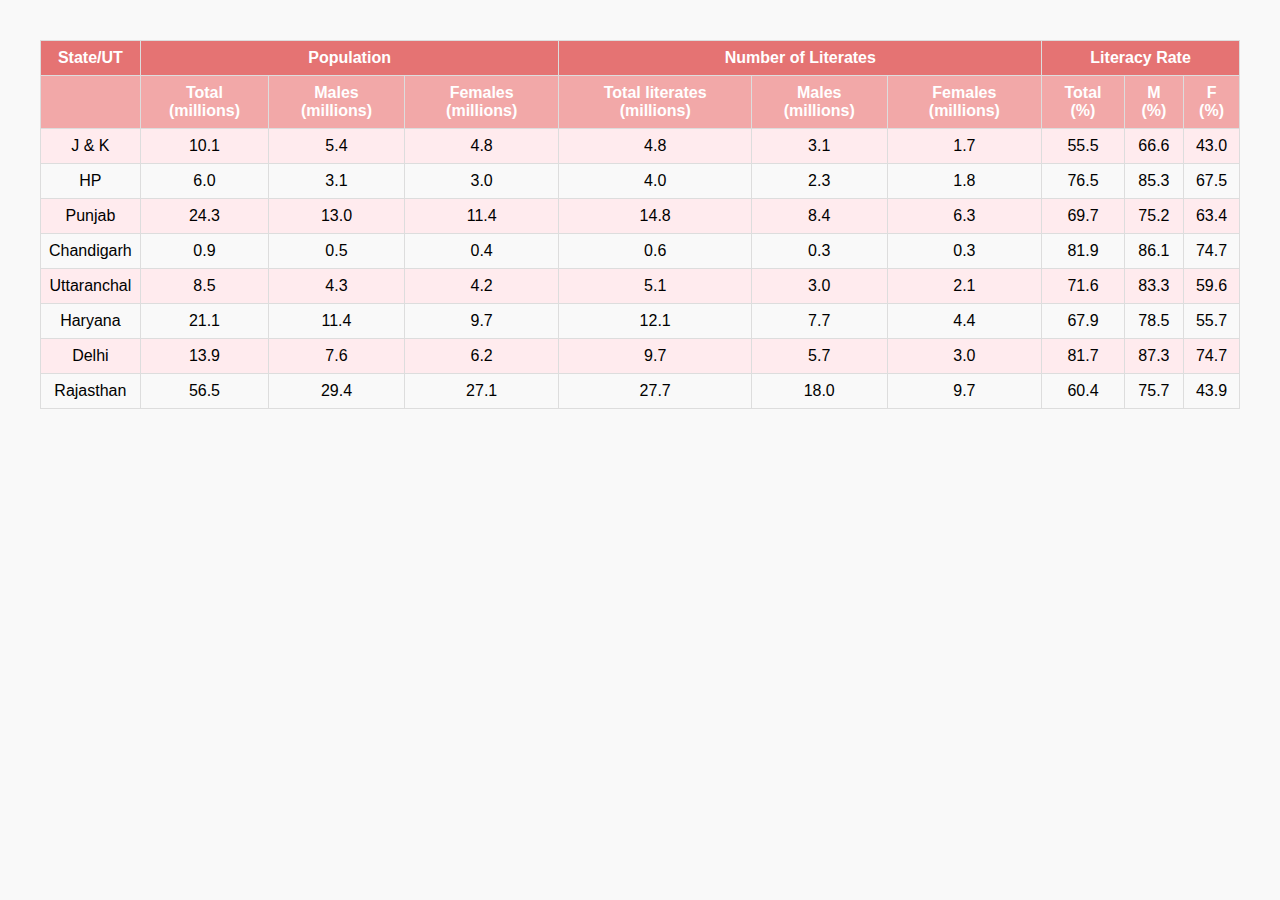
<file: index.html>
<!DOCTYPE html>
<html lang="en">
<head>
    <meta charset="UTF-8">
    <meta name="viewport" content="width=device-width, initial-scale=1.0">
    <title>Document</title>
    <link rel="stylesheet" href="style.css">
</head>
<body>
    <table>
        <thead>
            <tr>
                <th>State/UT</th>
                <th colspan="3">Population</th>
                <th colspan="3">Number of Literates</th>
                <th colspan="3">Literacy Rate</th>
            </tr>
            <tr>
                <th></th>
                <th>Total (millions)</th>
                <th>Males (millions)</th>
                <th>Females (millions)</th>
                <th>Total literates (millions)</th>
                <th>Males (millions)</th>
                <th>Females (millions)</th>
                <th>Total (%)</th>
                <th>M (%)</th>
                <th>F (%)</th>
            </tr>
        </thead>
        <tbody>
            <tr>
                <td>J & K</td>
                <td>10.1</td>
                <td>5.4</td>
                <td>4.8</td>
                <td>4.8</td>
                <td>3.1</td>
                <td>1.7</td>
                <td>55.5</td>
                <td>66.6</td>
                <td>43.0</td>
            </tr>
            <tr>
                <td>HP</td>
                <td>6.0</td>
                <td>3.1</td>
                <td>3.0</td>
                <td>4.0</td>
                <td>2.3</td>
                <td>1.8</td>
                <td>76.5</td>
                <td>85.3</td>
                <td>67.5</td>
            </tr>
            <tr>
                <td>Punjab</td>
                <td>24.3</td>
                <td>13.0</td>
                <td>11.4</td>
                <td>14.8</td>
                <td>8.4</td>
                <td>6.3</td>
                <td>69.7</td>
                <td>75.2</td>
                <td>63.4</td>
            </tr>
            <tr>
                <td>Chandigarh</td>
                <td>0.9</td>
                <td>0.5</td>
                <td>0.4</td>
                <td>0.6</td>
                <td>0.3</td>
                <td>0.3</td>
                <td>81.9</td>
                <td>86.1</td>
                <td>74.7</td>
            </tr>
            <tr>
                <td>Uttaranchal</td>
                <td>8.5</td>
                <td>4.3</td>
                <td>4.2</td>
                <td>5.1</td>
                <td>3.0</td>
                <td>2.1</td>
                <td>71.6</td>
                <td>83.3</td>
                <td>59.6</td>
            </tr>
            <tr>
                <td>Haryana</td>
                <td>21.1</td>
                <td>11.4</td>
                <td>9.7</td>
                <td>12.1</td>
                <td>7.7</td>
                <td>4.4</td>
                <td>67.9</td>
                <td>78.5</td>
                <td>55.7</td>
            </tr>
            <tr>
                <td>Delhi</td>
                <td>13.9</td>
                <td>7.6</td>
                <td>6.2</td>
                <td>9.7</td>
                <td>5.7</td>
                <td>3.0</td>
                <td>81.7</td>
                <td>87.3</td>
                <td>74.7</td>
            </tr>
            <tr>
                <td>Rajasthan</td>
                <td>56.5</td>
                <td>29.4</td>
                <td>27.1</td>
                <td>27.7</td>
                <td>18.0</td>
                <td>9.7</td>
                <td>60.4</td>
                <td>75.7</td>
                <td>43.9</td>
            </tr>
        </tbody>
    </table>
</body>
</html>
</file>
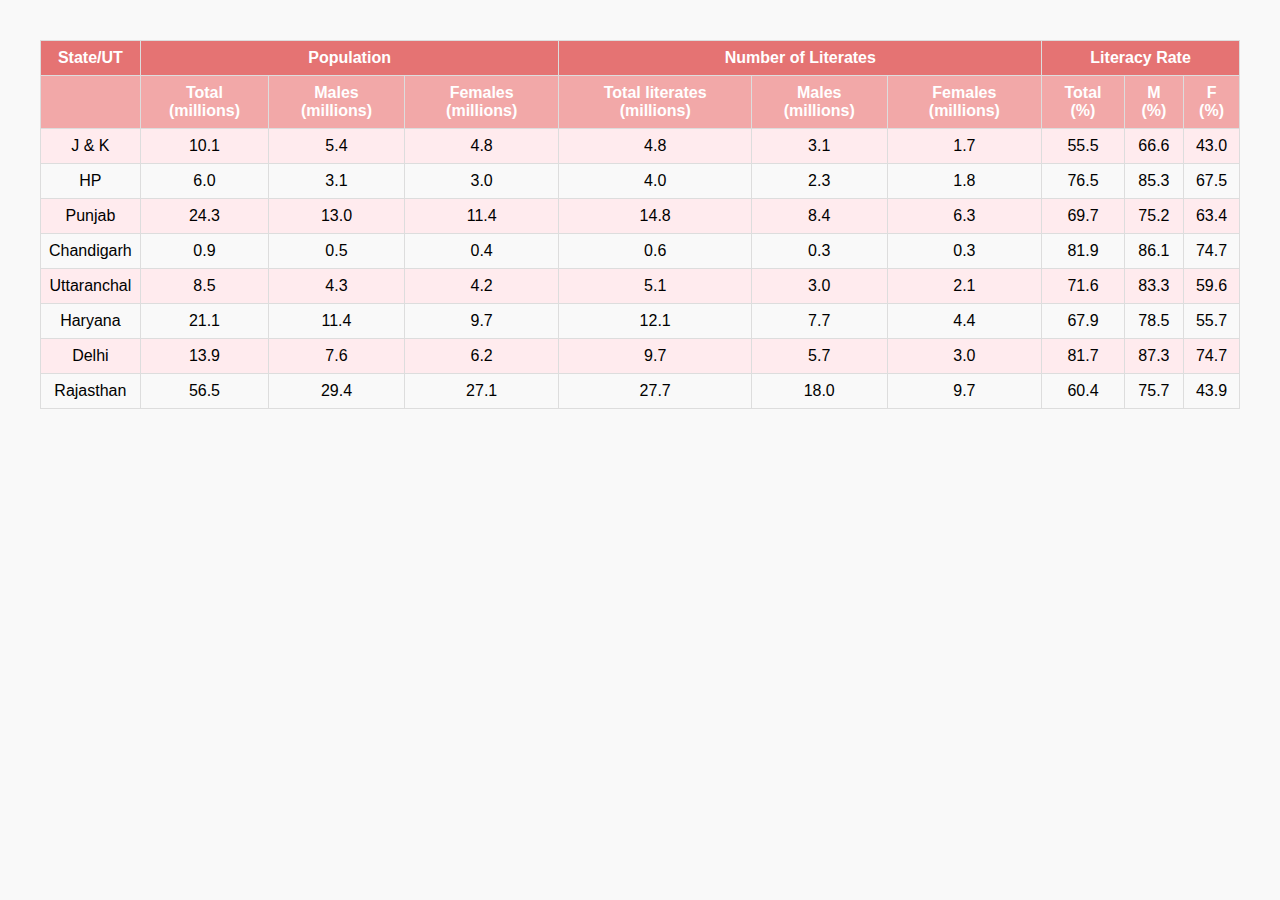
<file: index4.html>
<!DOCTYPE html>
<html lang="en">
<head>
    <meta charset="UTF-8">
    <meta name="viewport" content="width=device-width, initial-scale=1.0">
    <title>Document</title>
    <link rel="stylesheet" href="style4.css">
</head>
<body>
    <table>
        <thead>
            <tr>
                <th>State/UT</th>
                <th colspan="3">Population</th>
                <th colspan="3">Number of Literates</th>
                <th colspan="3">Literacy Rate</th>
            </tr>
            <tr>
                <th></th>
                <th>Total (millions)</th>
                <th>Males (millions)</th>
                <th>Females (millions)</th>
                <th>Total literates (millions)</th>
                <th>Males (millions)</th>
                <th>Females (millions)</th>
                <th>Total (%)</th>
                <th>M (%)</th>
                <th>F (%)</th>
            </tr>
        </thead>
        <tbody>
            <tr>
                <td>J & K</td>
                <td>10.1</td>
                <td>5.4</td>
                <td>4.8</td>
                <td>4.8</td>
                <td>3.1</td>
                <td>1.7</td>
                <td>55.5</td>
                <td>66.6</td>
                <td>43.0</td>
            </tr>
            <tr>
                <td>HP</td>
                <td>6.0</td>
                <td>3.1</td>
                <td>3.0</td>
                <td>4.0</td>
                <td>2.3</td>
                <td>1.8</td>
                <td>76.5</td>
                <td>85.3</td>
                <td>67.5</td>
            </tr>
            <tr>
                <td>Punjab</td>
                <td>24.3</td>
                <td>13.0</td>
                <td>11.4</td>
                <td>14.8</td>
                <td>8.4</td>
                <td>6.3</td>
                <td>69.7</td>
                <td>75.2</td>
                <td>63.4</td>
            </tr>
            <tr>
                <td>Chandigarh</td>
                <td>0.9</td>
                <td>0.5</td>
                <td>0.4</td>
                <td>0.6</td>
                <td>0.3</td>
                <td>0.3</td>
                <td>81.9</td>
                <td>86.1</td>
                <td>74.7</td>
            </tr>
            <tr>
                <td>Uttaranchal</td>
                <td>8.5</td>
                <td>4.3</td>
                <td>4.2</td>
                <td>5.1</td>
                <td>3.0</td>
                <td>2.1</td>
                <td>71.6</td>
                <td>83.3</td>
                <td>59.6</td>
            </tr>
            <tr>
                <td>Haryana</td>
                <td>21.1</td>
                <td>11.4</td>
                <td>9.7</td>
                <td>12.1</td>
                <td>7.7</td>
                <td>4.4</td>
                <td>67.9</td>
                <td>78.5</td>
                <td>55.7</td>
            </tr>
            <tr>
                <td>Delhi</td>
                <td>13.9</td>
                <td>7.6</td>
                <td>6.2</td>
                <td>9.7</td>
                <td>5.7</td>
                <td>3.0</td>
                <td>81.7</td>
                <td>87.3</td>
                <td>74.7</td>
            </tr>
            <tr>
                <td>Rajasthan</td>
                <td>56.5</td>
                <td>29.4</td>
                <td>27.1</td>
                <td>27.7</td>
                <td>18.0</td>
                <td>9.7</td>
                <td>60.4</td>
                <td>75.7</td>
                <td>43.9</td>
            </tr>
        </tbody>
    </table>
</body>
</html>
</file>
<file: style.css>
body {
    font-family: Arial, sans-serif;
    margin: 40px;
    background-color: #f9f9f9;
}

h1 {
    text-align: center;
    margin-bottom: 20px;
}

table {
    width: 100%;
    border-collapse: collapse;
    margin: 0 auto;
}

th, td {
    border: 1px solid #ddd;
    padding: 8px;
    text-align: center;
}

th {
    background-color: #f2a8a8;
    color: white;
}

thead tr:nth-child(1) th {
    background-color: #e57373;
}

tbody tr:nth-child(even) {
    background-color: #f9f9f9;
}

tbody tr:nth-child(odd) {
    background-color: #ffebee;
}
</file>
<file: style4.css>
body {
    font-family: Arial, sans-serif;
    margin: 40px;
    background-color: #f9f9f9;
}

h1 {
    text-align: center;
    margin-bottom: 20px;
}

table {
    width: 100%;
    border-collapse: collapse;
    margin: 0 auto;
}

th, td {
    border: 1px solid #ddd;
    padding: 8px;
    text-align: center;
}

th {
    background-color: #f2a8a8;
    color: white;
}

thead tr:nth-child(1) th {
    background-color: #e57373;
}

tbody tr:nth-child(even) {
    background-color: #f9f9f9;
}

tbody tr:nth-child(odd) {
    background-color: #ffebee;
}
</file>
